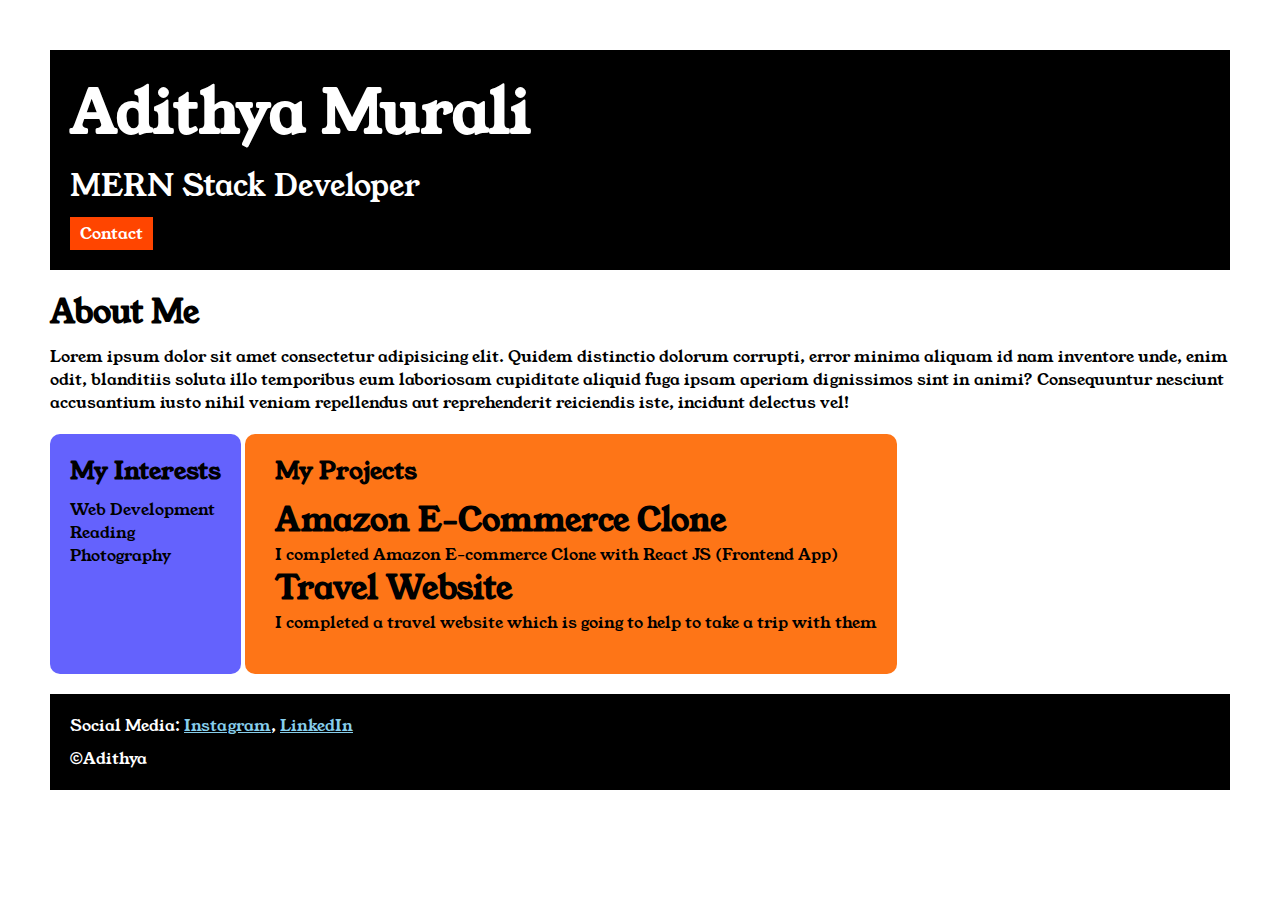
<file: index.html>
<!DOCTYPE html>
<html lang="en">

<head>
    <meta charset="UTF-8">
    <meta name="viewport" content="width=device-width, initial-scale=1.0">
    <title>HTML Portfolio</title>
    <link rel="stylesheet" href="style.css">
    <link rel="preconnect" href="https://fonts.googleapis.com">
    <link rel="preconnect" href="https://fonts.gstatic.com" crossorigin>
    <link href="https://fonts.googleapis.com/css2?family=Young+Serif&display=swap" rel="stylesheet">
</head>

<body>

    <div class="container">

        <div class="section-one">
            <h1 class="section-one__name"> Adithya Murali </h1>
            <p class="section-one__role"> MERN Stack Developer </p>
            <a class="section-one__contact" href="HTML Contact Form.html"> Contact </a>
        </div>

        <div class="section-two">
            <h1 class="section-two__title"> About Me </h1>
            <p class="section-two__desc">Lorem ipsum dolor sit amet consectetur adipisicing elit. Quidem distinctio
                dolorum corrupti, error minima
                aliquam
                id nam inventore unde, enim odit, blanditiis soluta illo temporibus eum laboriosam cupiditate aliquid
                fuga
                ipsam
                aperiam dignissimos sint in animi? Consequuntur nesciunt accusantium iusto nihil veniam repellendus aut
                reprehenderit reiciendis iste, incidunt delectus vel!</p>
        </div>

        <div class="section-three">
            <h2 class="section-three__title"> My Interests </h2>
            <ul class="section-three__desc">
                <li>Web Development </li>
                <li>Reading </li>
                <li>Photography</li>
            </ul>
        </div>

        <div class="section-four">
            <h2 class="section-four__title"> My Projects </h2>
            <ul class="section-four__desc">
                <li>
                    <h1> Amazon E-Commerce Clone </h1>
                    <p> I completed Amazon E-commerce Clone with React JS (Frontend App) </p>
                </li>
                <li>
                    <h1> Travel Website </h1>
                    <p> I completed a travel website which is going to help to take a trip with them </p>
                </li>
            </ul>
        </div>

        <div class="section-five">
            <p class="section-five__title">Social Media:
                <a href="https://www.instagram.com/">Instagram</a>,
                <a href="https://www.linkedin.com/">LinkedIn</a>
            </p>
            <p class="section-five__desc">&copy;Adithya</p>
        </div>
    </div>
</body>

</html>

<!-- <!DOCTYPE html>
<html lang="en">
<head>
    <meta charset="UTF-8">
    <meta name="viewport" content="width=device-width, initial-scale=1.0">
    <title>Document</title>
</head>
<style>
    body {

        display: inline-block;
        border: 4px solid gold;
        padding-right: 60px;
        padding-left: 7px;
    }
</style>
<body>
    <h1>Web Development </h1>
    <h2> Front End Development </h2>
    <h3>-----1.HTML</h3>
    <h3>-----2.CSS</h3>
    <h4>---------2.1 Bootstrap</h4>
    <h3>----3.JAVASCRIPT</h3>
    <h4>-----3.1 Angular JS</h4>
    <h4>-----3.2 React JS</h4>
</body>
</html>

<!-- <!DOCTYPE html>
<html lang="en">
<head>
    <meta charset="UTF-8">
    <meta name="viewport" content="width=device-width, initial-scale=1.0">
    <title>Document</title>
</head>
<body>
    <ul style="list-style-type: upper-roman;">
        <li>One</li>
        <li>Two</li>
        <li>Three</li>
    </ul>
</body>
</html>

<!DOCTYPE html>
<html lang="en">
<head>
    <meta charset="UTF-8">
    <meta name="viewport" content="width=device-width, initial-scale=1.0">
    <title>Document</title>
</head>
<body>
    <ol type="i">
        <li>One</li>
        <li>Two</li>
        <li>Three</li>
    </ol>
</body>
</html>

<iframe src="https://www.wikipedia.com" height="300px" width="800px"> </iframe> -->
</file>
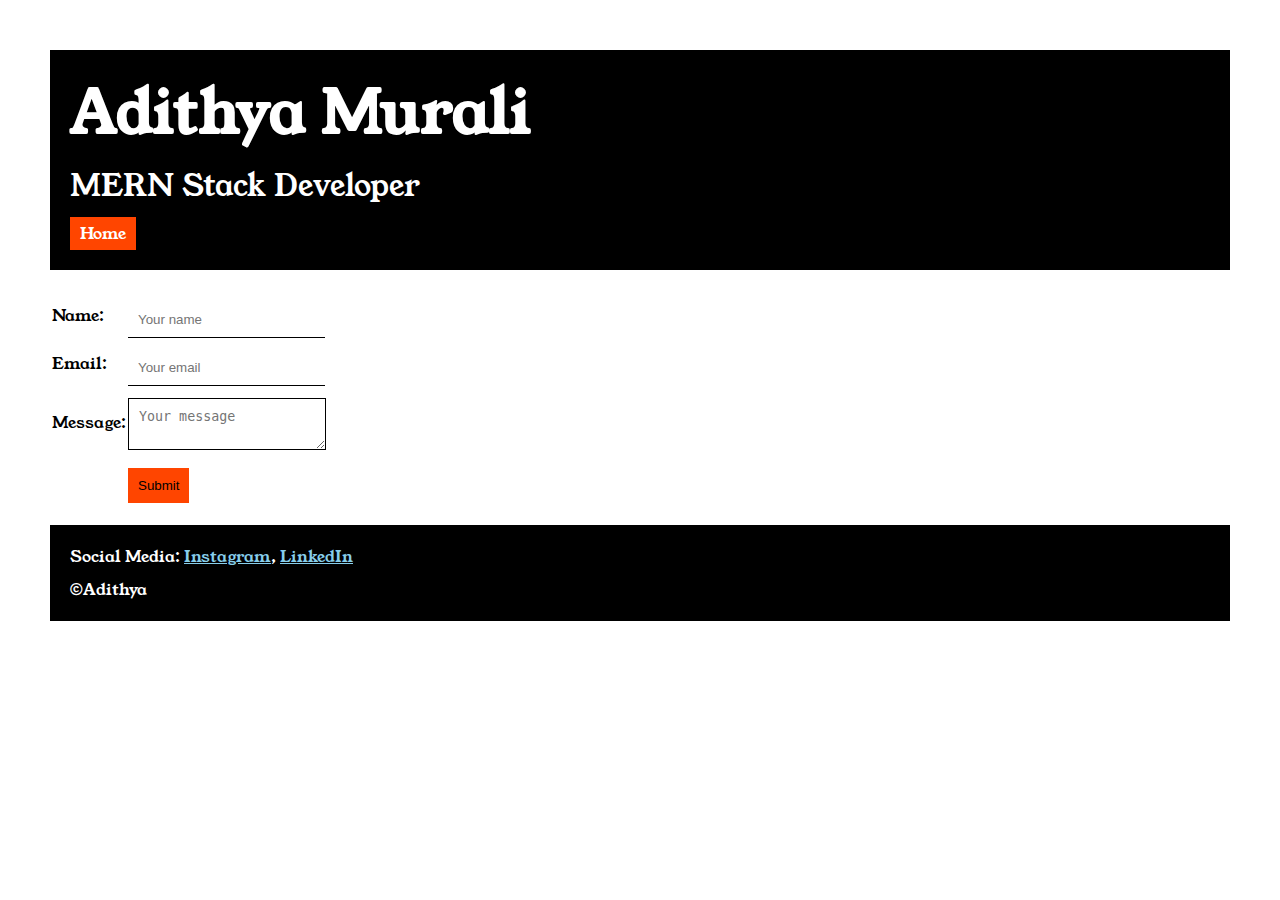
<file: HTML Contact Form.html>
<!DOCTYPE html>
<html lang="en">

<head>
    <meta charset="UTF-8">
    <meta name="viewport" content="width=device-width, initial-scale=1.0">
    <title>HTML Contact Form</title>
    <link rel="stylesheet" href="style.css">
    <link rel="preconnect" href="https://fonts.googleapis.com">
    <link rel="preconnect" href="https://fonts.gstatic.com" crossorigin>
    <link href="https://fonts.googleapis.com/css2?family=Young+Serif&display=swap" rel="stylesheet">
</head>

<body>

    <div class="container">
        <div class="section-one">
            <h1 class="section-one__name"> Adithya Murali </h1>
            <p class="section-one__role"> MERN Stack Developer </p>
            <a class="section-one__contact" href="index.html"> Home </a>
        </div>

        <div class="contact-form">
            <form>
                <table>
                    <tr>
                        <td><label for="Name">Name:</td>
                        <td><input type="text" placeholder="Your name" class="contact-form__input"></label></td>
                    </tr>
                    <tr>
                        <td><label for="Email">Email: </td>
                        <td><input type="email" placeholder="Your email" class="contact-form__input"></label></td>
                    </tr>
                    <tr>
                        <td><label for="Message">Message:</label></td>
                        <td> <textarea name="Message" placeholder="Your message" class="contact-form__textarea"></textarea> </td>
                    </tr>
                    <tr>
                        <td></td>
                        <td><input type="submit" class="contact-form__submit"></td>
                    </tr>
                </table>
            </form>
        </div>

        <div class="section-five">
            <p class="section-five__title">Social Media:
                <a href="https://www.instagram.com/">Instagram</a>,
                <a href="https://www.linkedin.com/">LinkedIn</a>
            </p>
            <p class="section-five__desc">&copy;Adithya</p>
        </div>
    </div>
</body>

</html>
</file>
<file: style.css>
* {

    margin: 0;
    padding: 0;
}

body {

    font-family: "Young Serif", serif;
    font-weight: 400;
    font-style: normal;
}

.container {

    padding: 50px;
}

.section-one {

    background-color: black;
    color: white;
    padding: 20px;
}

.section-one__contact {

    background-color: orangered;
    color: white;
    text-decoration: none;
    padding-left: 10px;
    padding-right: 10px;
    padding-top: 5px;
    padding-bottom: 5px;
    display: inline-block;
    margin-top: 10px;
}

.section-one__name {

    font-size: 60px;
}

.section-one__role {

    font-size: 30px;
    margin-top: 10px;
}

.section-two,
.section-three,
.section-four,
.section-five {

    margin-top: 20px;
}

.section-two__desc,
.section-three__desc,
.section-four__desc,
.section-five__desc {

    margin-top: 10px;
}

.section-five {

    background-color: black;
    color: white;
    padding: 20px;
}

.section-five__title a {

    color: skyblue;
}

.section-three li,.section-four li {

    list-style: none;
}

.section-three {

    background-color: #6462FD;
    height: 200px;
    border-radius: 10px;
    padding: 20px;
    display: inline-block;
    vertical-align: bottom;
}

.section-four {
    height: 200px;
    background-color: #FE7517;
    display: inline-block;
    padding: 20px;
    border-radius: 10px;
    padding-left: 30px;
    vertical-align: bottom;
}

.contact-form {

    margin-top: 20px;
}

.contact-form__input,.contact-form__textarea,.contact-form__submit {

    margin-top: 10px;
}

.contact-form__input{

    padding: 10px;
    border: none;
    border-bottom: 1px solid black;
}

.contact-form__textarea{

    padding: 10px;
    border: none;
    border: 1px solid black;
}

.contact-form__submit {

    padding: 10px;
    background-color: orangered;
    border: none;
}
</file>
